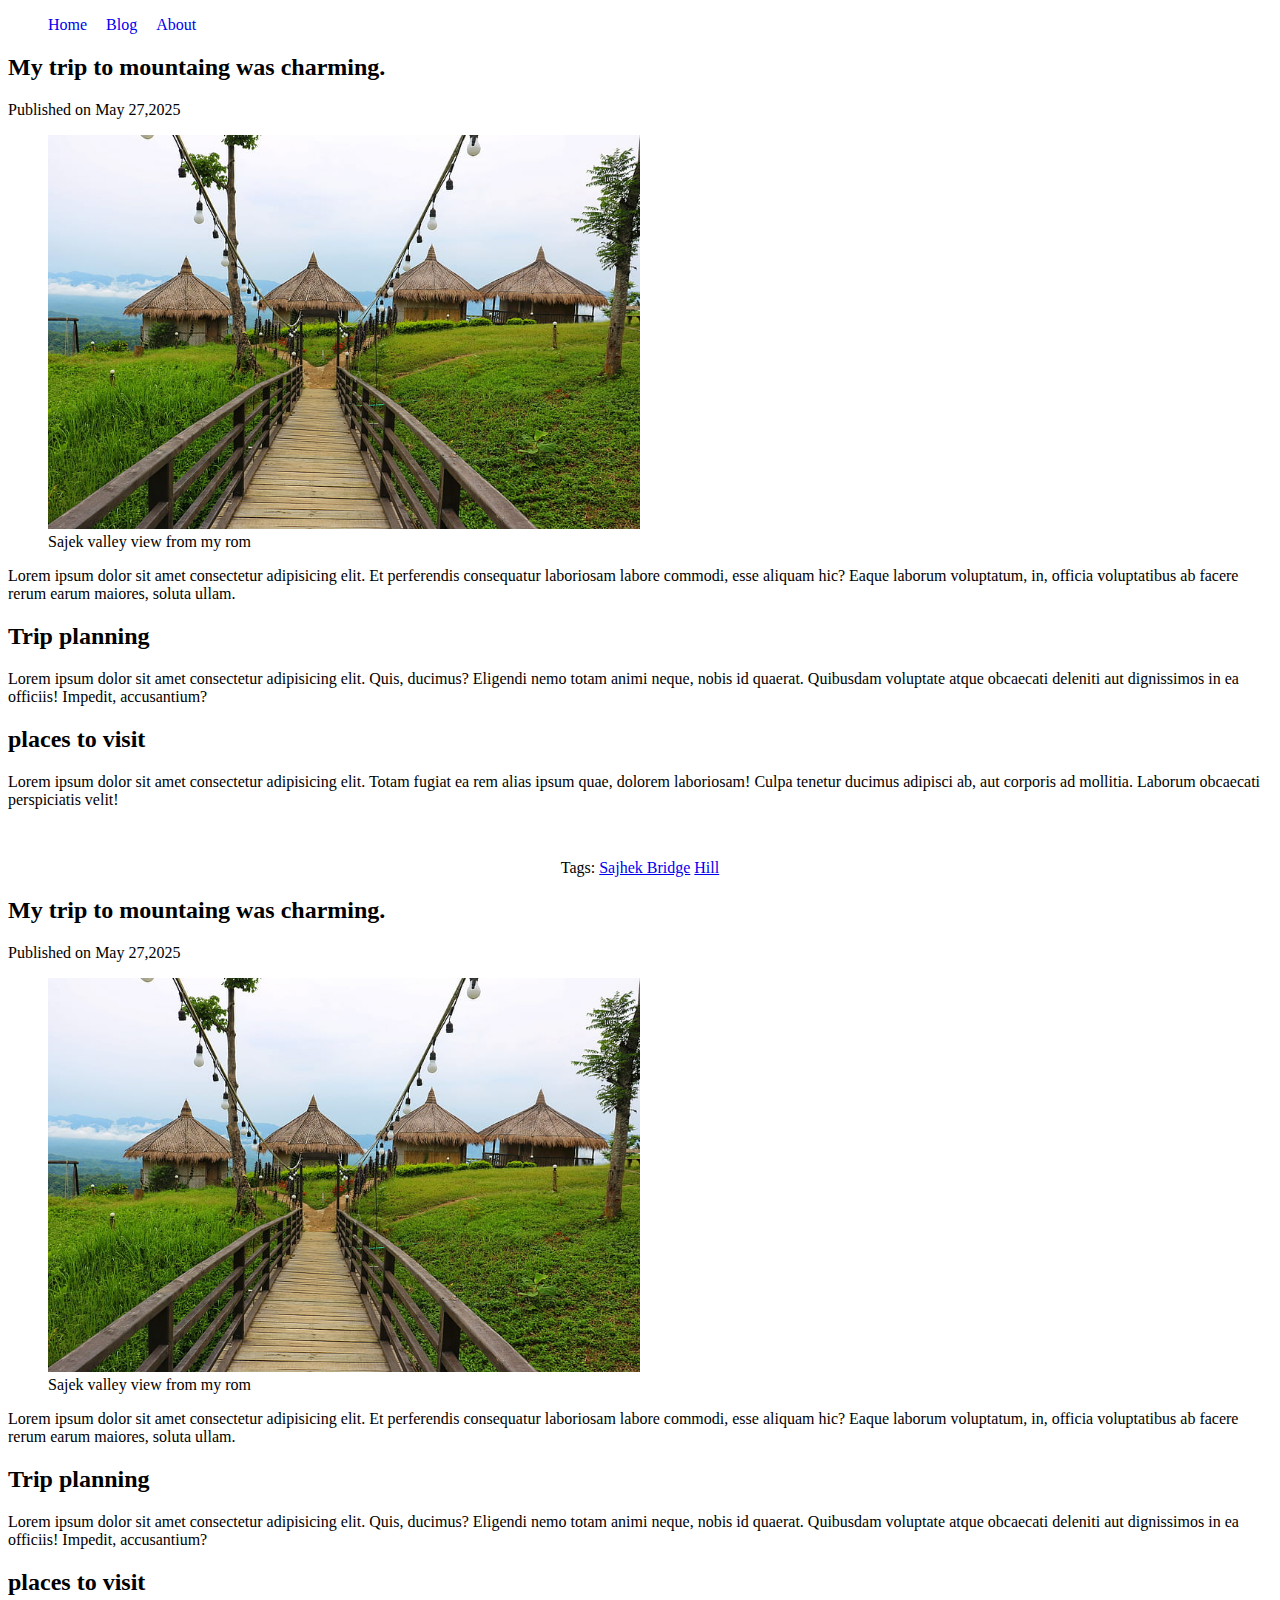
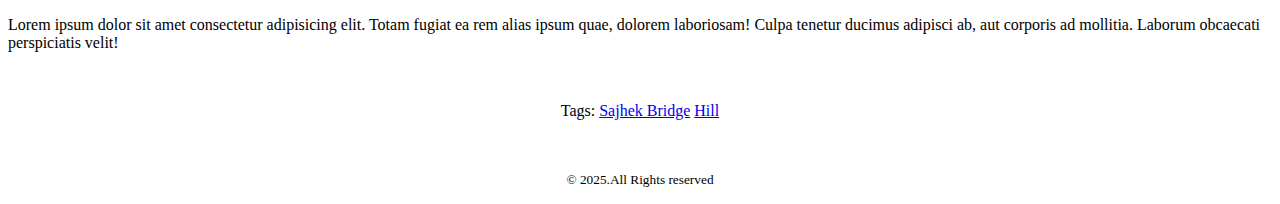
<file: blog.html>
<!DOCTYPE html>
<html lang="en">
  <head>
    <meta charset="UTF-8" />
    <meta name="viewport" content="width=device-width, initial-scale=1.0" />
    <title>My blogs</title>
    <link rel="stylesheet" href="styles/blog.css" />
  </head>
  <body>
    <header>
      <nav>
        <ul>
          <li><a href="home.html">Home</a></li>
          <li><a href="blog.html">Blog</a></li>
          <li><a href="about.html">About</a></li>
        </ul>
      </nav>
    </header>
    <main>
      <article>
        <header>
          <h2>My trip to mountaing was charming.</h2>
          <p>Published on <time datetime="2025-05-27">May 27,2025</time></p>
        </header>
        <figure>
          <img width="50%" src="sajek-valley-2-road.jpg" alt="" />
          <figcaption>Sajek valley view from my rom</figcaption>
        </figure>
        <section>
          <p>
            Lorem ipsum dolor sit amet consectetur adipisicing elit. Et
            perferendis consequatur laboriosam labore commodi, esse aliquam hic?
            Eaque laborum voluptatum, in, officia voluptatibus ab facere rerum
            earum maiores, soluta ullam.
          </p>
        </section>
        <section>
          <h2>Trip planning</h2>
          <p>
            Lorem ipsum dolor sit amet consectetur adipisicing elit. Quis,
            ducimus? Eligendi nemo totam animi neque, nobis id quaerat.
            Quibusdam voluptate atque obcaecati deleniti aut dignissimos in ea
            officiis! Impedit, accusantium?
          </p>
        </section>
        <section>
          <h2>places to visit</h2>
          <p>
            Lorem ipsum dolor sit amet consectetur adipisicing elit. Totam
            fugiat ea rem alias ipsum quae, dolorem laboriosam! Culpa tenetur
            ducimus adipisci ab, aut corporis ad mollitia. Laborum obcaecati
            perspiciatis velit!
          </p>
        </section>
        <footer>
          <p>
            Tags: <a href="sajek bridge">Sajhek Bridge</a>
            <a href="hill">Hill</a>
          </p>
        </footer>
      </article>
      <article>
        <header>
          <h2>My trip to mountaing was charming.</h2>
          <p>Published on <time datetime="2025-05-27">May 27,2025</time></p>
        </header>
        <figure>
          <img width="50%" src="sajek-valley-2-road.jpg" alt="" />
          <figcaption>Sajek valley view from my rom</figcaption>
        </figure>
        <section>
          <p>
            Lorem ipsum dolor sit amet consectetur adipisicing elit. Et
            perferendis consequatur laboriosam labore commodi, esse aliquam hic?
            Eaque laborum voluptatum, in, officia voluptatibus ab facere rerum
            earum maiores, soluta ullam.
          </p>
        </section>
        <section>
          <h2>Trip planning</h2>
          <p>
            Lorem ipsum dolor sit amet consectetur adipisicing elit. Quis,
            ducimus? Eligendi nemo totam animi neque, nobis id quaerat.
            Quibusdam voluptate atque obcaecati deleniti aut dignissimos in ea
            officiis! Impedit, accusantium?
          </p>
        </section>
        <section>
          <h2>places to visit</h2>
          <p>
            Lorem ipsum dolor sit amet consectetur adipisicing elit. Totam
            fugiat ea rem alias ipsum quae, dolorem laboriosam! Culpa tenetur
            ducimus adipisci ab, aut corporis ad mollitia. Laborum obcaecati
            perspiciatis velit!
          </p>
        </section>
        <footer>
          <p>
            Tags: <a href="sajek bridge">Sajhek Bridge</a>
            <a href="hill">Hill</a>
          </p>
        </footer>
      </article>
    </main>
    <footer>
      <p><small>&copy; 2025.All Rights reserved</small></p>
    </footer>
  </body>
</html>
</file>
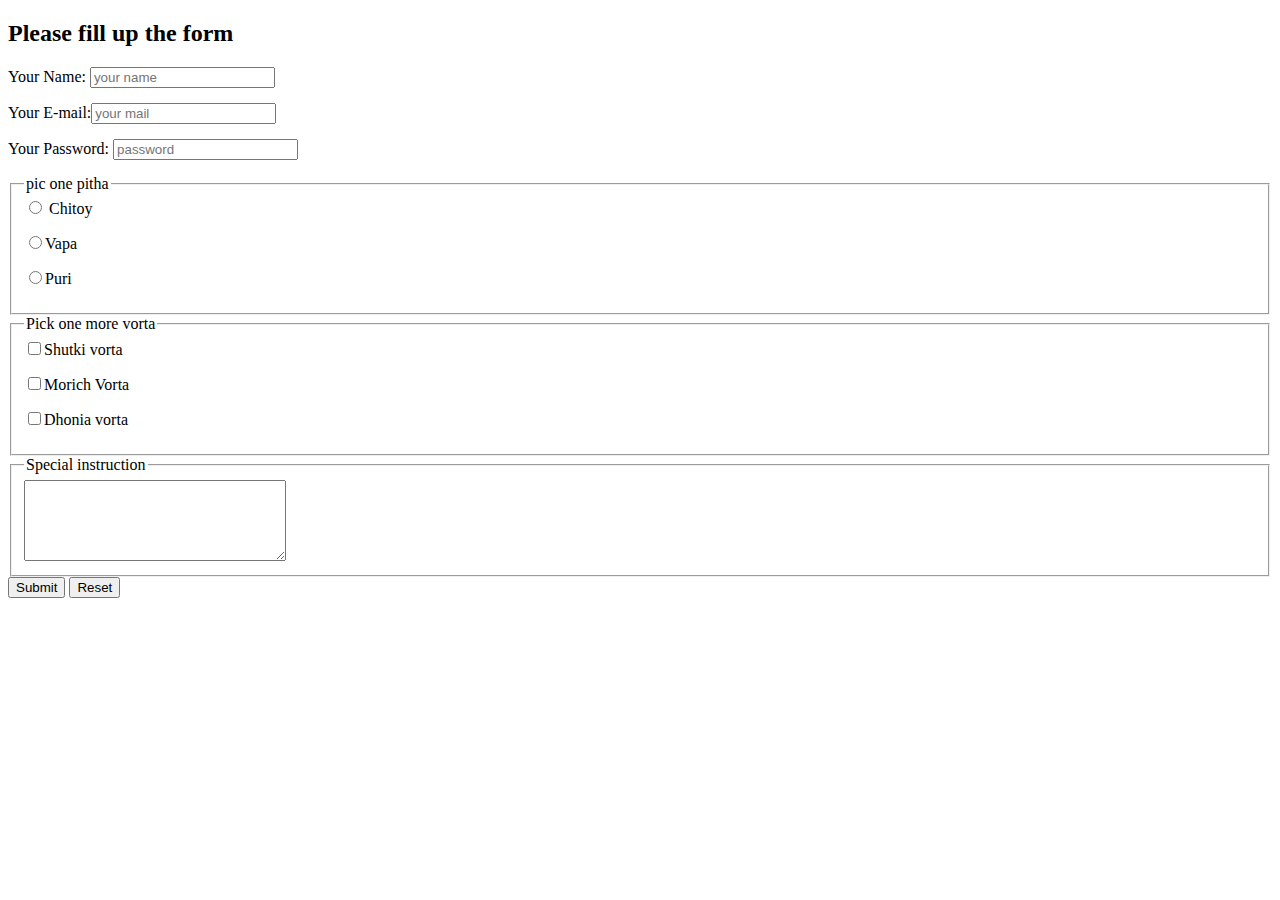
<file: form.html>
<!DOCTYPE html>
<html lang="en">
  <head>
    <meta charset="UTF-8" />
    <meta name="viewport" content="width=device-width, initial-scale=1.0" />
    <title>Pitha ghor</title>
    <style>
      label {
        display: block;
        margin-bottom: 15px;
      }
    </style>
  </head>
  <body>
    <header></header>
    <main>
      <section>
        <h2>Please fill up the form</h2>
        <form>
          <label for="name"
            >Your Name: <input type="text" placeholder="your name" />
          </label>
          <label for="e-mail"
            >Your E-mail:<input
              type="email"
              name=""
              id="email"
              placeholder="your mail"
          /></label>

          <label for="password"
            >Your Password:
            <input type="password" name="" id="password" placeholder="password"
          /></label>

          <fieldset>
            <legend>pic one pitha</legend>
            <label for="Chitoy"
              ><input type="radio" name="pitha" id="chitoy" /> Chitoy</label
            >
            <label for="vapa"
              ><input type="radio" name="pitha" id="vapa" />Vapa</label
            >
            <label for="puri"
              ><input type="radio" name="pitha" id="puri" />Puri</label
            >
          </fieldset>
          <fieldset>
            <legend>Pick one more vorta</legend>
            <label for="shutki vorta"
              ><input type="checkbox" name="vorta" id="shutki" />Shutki
              vorta</label
            >
            <label for="morich vorta"
              ><input type="checkbox" name="vorta" id="morich" />Morich
              Vorta</label
            >
            <label for="dhonia vorta"
              ><input type="checkbox" name="vorta" id="dhonia" />Dhonia
              vorta</label
            >
          </fieldset>
          <fieldset>
            <legend>Special instruction</legend>
            <textarea name="" id="" cols="30" rows="5"></textarea>
          </fieldset>
          <input type="submit" value="Submit" />
          <input type="reset" value="Reset" />
        </form>
      </section>
    </main>
    <footer></footer>
  </body>
</html>
</file>
<file: styles/blog.css>
nav > ul > li {
    display: inline;
    margin-right: 15px;
}
nav li > a {
    text-decoration: none;
}
footer{
    margin-top: 50px;
    text-align: center;
}
</file>
